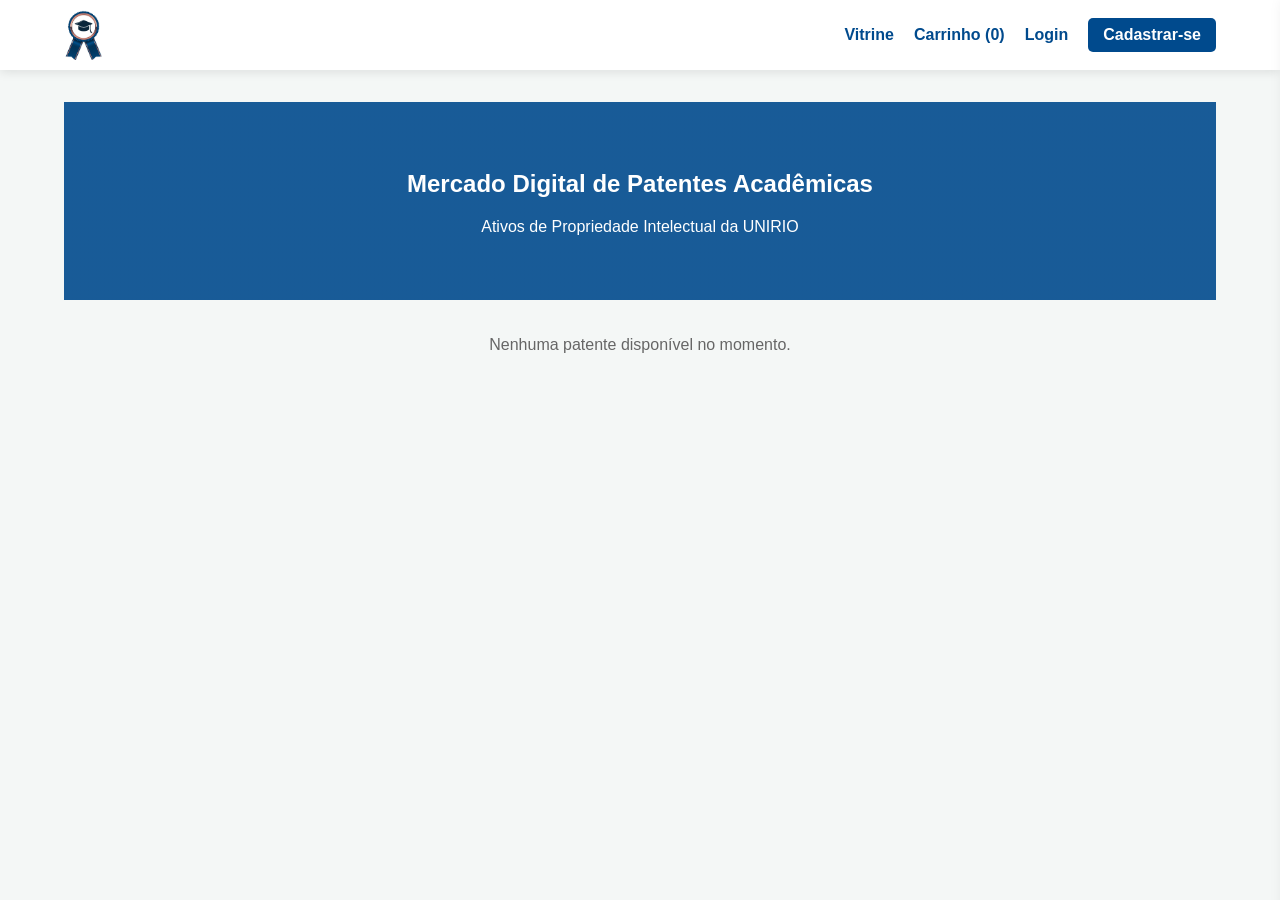
<file: src/main/resources/static/index.html>
<!DOCTYPE html>
<html lang="pt-br">

<head>
    <meta charset="UTF-8">
    <meta name="viewport" content="width=device-width, initial-scale=1.0">
    <title>Mercado Digital de Patentes Acadêmicas</title>
    <link rel="stylesheet" href="style.css">
</head>

<body>

    <nav class="navbar">
        <div class="logo-container">
            <img src="logo.png" alt="Logo" onclick="showSection('home')">
        </div>
        <div class="nav-menu">
            <a onclick="showSection('home')">Vitrine</a>
            <a id="nav-cart" onclick="toggleCart()">Carrinho (<span id="cart-count">0</span>)</a>
            <a id="nav-profile" class="hidden" onclick="abrirTelaEdicao()">Editar Perfil</a>
            <a id="nav-nit" class="hidden" onclick="showSection('nit-panel')">Painel NIT</a>
            <a id="nav-login" onclick="showSection('login-section')">Login</a>
            <a id="nav-reg" class="btn-register" onclick="showSection('register-step1')">Cadastrar-se</a>
            <a id="nav-logout" class="hidden" onclick="logout()">Sair</a>
        </div>
    </nav>

    <section id="home" class="page-section active-section">
        <header class="search-container">
            <h1>Mercado Digital de Patentes Acadêmicas</h1>
            <p>Ativos de Propriedade Intelectual da UNIRIO</p>
        </header>
        <main class="catalog" id="patentCatalog"></main>
    </section>

    <section id="login-section" class="page-section">
        <div class="form-container">
            <h2>Entrar no Sistema</h2>
            <form onsubmit="handleLogin(event)">
                <div class="form-group"><label>E-mail</label><input type="email" id="login-email" required></div>
                <div class="form-group"><label>Senha</label><input type="password" required></div>
                <button type="submit">Entrar</button>
                <button type="button" class="btn-cancel" onclick="showSection('home')">Cancelar</button>
            </form>
            <div class="form-footer">
                <p>Não tem uma conta? <a onclick="showSection('register-step1')">Fazer cadastro</a></p>
            </div>
        </div>
    </section>

    <section id="register-step1" class="page-section">
        <div class="form-container">
            <h2>Criar nova conta</h2>
            <button onclick="showRegisterForm('Pesquisador')">Sou Pesquisador</button>
            <button class="btn-secondary" onclick="showRegisterForm('Organização Interessada')">Sou Empresa</button>
            <button class="btn-nit" onclick="showRegisterForm('NIT')">Sou Gestor do NIT</button>
            <div class="form-footer">
                <p>Já tem uma conta? <a onclick="showSection('login-section')">Entrar com login</a></p>
            </div>
        </div>
    </section>

    <section id="register-form" class="page-section">
        <div class="form-container">
            <h2 id="reg-title">Cadastro</h2>
            <form onsubmit="handleRegistration(event)">
                <div class="form-group"><label>Nome</label><input type="text" required></div>
                <div class="form-group"><label id="label-doc">CPF/CNPJ</label><input type="text" required></div>
                <div class="form-group"><label>E-mail</label><input type="email" id="reg-email" required></div>
                <div class="form-group"><label>Senha</label><input type="password" required></div>
                <button type="submit">Finalizar</button>
                <button type="button" class="btn-cancel" onclick="showSection('register-step1')">Voltar</button>
            </form>
            <div class="form-footer">
                <p>Já tem uma conta? <a onclick="showSection('login-section')">Entrar com login</a></p>
            </div>
        </div>
    </section>

    <section id="nit-panel" class="page-section">
        <div class="form-container">
            <h2>Painel NIT</h2>
            <form onsubmit="handlePatentSubmit(event)">
                <div class="form-group"><label>Título</label><input type="text" id="p-title" required></div>
                <div class="form-group"><label>Área</label><select id="p-area">
                        <option>Saúde</option>
                        <option>Tecnologia</option>
                    </select></div>
                <div class="form-group"><label>Inventores</label><input type="text" id="p-inv" required></div>
                <div class="form-group"><label>Resumo</label><textarea id="p-desc" rows="3" required></textarea></div>
                <button type="submit">Publicar Ativo</button>
            </form>
        </div>
    </section>

    <section id="edit-profile" class="page-section">
        <h2>Atualizar Meus Dados</h2>
        <form id="edit-profile-form" onsubmit="event.preventDefault(); atualizarUsuarioLogado();">
            <div class="form-group">
                <label>Nome / Razão Social</label>
                <input type="text" id="edit-nome" placeholder="Nome ou Razão Social" required>
            </div>
            <div class="form-group">
                <label>CPF / CNPJ</label>
                <input type="text" id="edit-documento" placeholder="CPF ou CNPJ" readonly required>
            </div>
            <div class="form-group">
                <label>E-mail</label>
                <input type="email" id="edit-email" placeholder="Email" required>
            </div>
            <div class="form-group">
                <label>Telefone</label>
                <input type="text" id="edit-telefone" placeholder="Telefone">
            </div>
            <div class="form-group">
                <label>Endereço</label>
                <input type="text" id="edit-endereco" placeholder="Endereço">
            </div>

            <div id="consultoria-container" class="form-group" style="display:none;">
                <label><input type="checkbox" id="edit-consultoria"> Disponível para Consultoria</label>
            </div>

            <button type="submit">Salvar Alterações</button>
            <button type="button" class="btn-cancel" onclick="showSection('home')">Cancelar</button>
        </form>
    </section>

    <aside id="cart-modal">
        <h2>Meu Carrinho</h2>
        <div id="cart-items"></div>
        <div style="margin-top: 20px;">
            <button onclick="finalizarInteresse()">Finalizar Interesse</button>
            <button class="btn-cancel" onclick="toggleCart()">Fechar</button>
        </div>
    </aside>

    <script src="script.js"></script>
</body>

</html>
</file>
<file: src/main/resources/static/style.css>
:root {
    --primary-color: #004a8d;
    --secondary-color: #00a3e0;
    --bg-light: #f4f7f6;
    --text-dark: #333;
    --success: #28a745;
    --danger: #dc3545;
}

body {
    font-family: 'Segoe UI', Tahoma, Geneva, Verdana, sans-serif;
    margin: 0;
    background-color: var(--bg-light);
    color: var(--text-dark);
}

/* NAVBAR */
.navbar {
    background-color: white;
    padding: 0 5%;
    display: flex;
    justify-content: space-between;
    align-items: center;
    box-shadow: 0 2px 10px rgba(0, 0, 0, 0.1);
    position: sticky;
    top: 0;
    z-index: 1000;
    height: 70px;
}

.logo-container {
    display: flex;
    align-items: center;
    height: 70px;
}

.logo-container img {
    max-height: 50px;
    width: auto;
    cursor: pointer;
    display: block;
}

.nav-menu {
    display: flex;
    align-items: center;
}

.nav-menu a {
    text-decoration: none;
    color: var(--primary-color);
    margin-left: 20px;
    font-weight: 600;
    cursor: pointer;
}

.btn-register {
    background-color: var(--primary-color);
    color: white !important;
    padding: 8px 15px;
    border-radius: 5px;
}

/* SEÇÕES */
.page-section {
    display: none;
    padding: 2rem 5%;
}

.active-section {
    display: block;
}

/* FORMULÁRIOS */
.form-container {
    max-width: 500px;
    margin: 2rem auto;
    background: white;
    padding: 30px;
    border-radius: 10px;
    box-shadow: 0 4px 15px rgba(0, 0, 0, 0.1);
}

.form-group {
    margin-bottom: 15px;
}

label {
    display: block;
    margin-bottom: 5px;
    font-weight: bold;
}

input,
select,
textarea {
    width: 100%;
    padding: 10px;
    border: 1px solid #ddd;
    border-radius: 5px;
    box-sizing: border-box;
}

/* MODIFICAÇÃO: Estilo automático para qualquer input configurado como somente-leitura (readonly) */
input[readonly] {
    background-color: #eee;
    color: #666;
    cursor: not-allowed;
    border-color: #ccc;
}

/* BOTÕES */
button {
    padding: 12px 25px;
    background-color: var(--secondary-color);
    color: white;
    border: none;
    border-radius: 5px;
    cursor: pointer;
    font-weight: bold;
    transition: 0.3s;
    width: 100%;
}

button:hover {
    background-color: #0081b3;
}

.btn-add-cart {
    background-color: var(--primary-color);
    margin-top: 15px;
}

/* Botão de Cancelar específico */
.btn-cancel {
    background-color: #666 !important;
    /* Cor cinza para diferenciar */
    margin-top: 15px !important;
    /* Garante um espaçamento extra acima */
}

/* Caso queira um espaçamento entre dois botões empilhados */
form button+button {
    margin-top: 15px;
}

/* VITRINE */
.search-container {
    padding: 3rem 5%;
    background: linear-gradient(rgba(0, 74, 141, 0.9), rgba(0, 74, 141, 0.9)), url('https://images.unsplash.com/photo-1581091226825-a6a2a5aee158?auto=format&fit=crop&q=80&w=1200');
    background-size: cover;
    color: white;
    text-align: center;
}

.catalog {
    display: grid;
    grid-template-columns: repeat(auto-fill, minmax(300px, 1fr));
    gap: 25px;
    margin-top: 20px;
}

.patent-card {
    background: white;
    padding: 20px;
    border-radius: 10px;
    border-top: 5px solid var(--primary-color);
    box-shadow: 0 2px 5px rgba(0, 0, 0, 0.05);
    display: flex;
    flex-direction: column;
    justify-content: space-between;
}

/* CARRINHO */
#cart-modal {
    position: fixed;
    right: -400px;
    top: 0;
    width: 350px;
    height: 100%;
    background: white;
    box-shadow: -5px 0 15px rgba(0, 0, 0, 0.1);
    transition: 0.4s;
    padding: 20px;
    z-index: 1001;
}

#cart-modal.active {
    right: 0;
}

.cart-item {
    display: flex;
    justify-content: space-between;
    align-items: center;
    padding: 10px 0;
    border-bottom: 1px solid #eee;
    font-size: 0.9rem;
}

.btn-remove {
    background: transparent;
    color: #dc3545;
    border: 1px solid #dc3545;
    padding: 6px 12px;
    border-radius: 4px;
    font-size: 0.85em;
    cursor: pointer;
    transition: all 0.2s ease;
}

.btn-remove:hover {
    background: #dc3545;
    color: white;
}

.hidden {
    display: none !important;
}

.form-footer {
    text-align: center;
    margin-top: 25px;
    font-size: 0.95rem;
    color: #555;
    border-top: 1px solid #eee;
    padding-top: 15px;
}

.form-footer p {
    margin: 0;
}

.form-footer a {
    color: var(--primary-color);
    text-decoration: none;
    font-weight: bold;
    cursor: pointer;
    margin-left: 5px;
    transition: color 0.2s ease;
}

.form-footer a:hover {
    color: var(--secondary-color);
    text-decoration: underline;
}

/* =========================================================================
   TELA DE EDITAR PERFIL
   ========================================================================= */

/* Transforma a seção de perfil em um bloco centralizado idêntico às outras telas */
#edit-profile {
    max-width: 500px;
    margin: 2rem auto;
    background: white;
    padding: 30px;
    border-radius: 10px;
    box-shadow: 0 4px 15px rgba(0, 0, 0, 0.1);
}

/* Alinha o título do topo do formulário */
#edit-profile h2 {
    margin-top: 0;
    margin-bottom: 20px;
    text-align: center;
    color: var(--text-dark);
}

/* Adiciona margem inferior nos inputs para eles não ficarem colados */
#edit-profile-form input[type="text"],
#edit-profile-form input[type="email"] {
    margin-bottom: 15px;
}

/* Formata o bloco de consultoria para o checkbox se comportar corretamente */
#consultoria-container {
    background-color: var(--bg-light);
    padding: 12px;
    border-radius: 5px;
    border: 1px solid #ddd;
    margin-bottom: 15px;
}

#consultoria-container label {
    display: flex;
    align-items: center;
    gap: 10px;
    margin-bottom: 0;
    cursor: pointer;
    font-size: 0.95rem;
}

/* Remove o width 100% padrão apenas da caixinha do checkbox */
#edit-consultoria {
    width: auto !important;
    margin: 0 !important;
    transform: scale(1.1);
    cursor: pointer;
}

/* Espaçamento e formatação do botão de cancelar da edição */
#edit-profile-form button[type="button"] {
    background-color: #666;
    margin-top: 15px;
}

/* BADGES */
.badge {
    display: inline-block;
    padding: 5px 12px;
    font-size: 0.85rem;
    font-weight: 600;
    border-radius: 20px;
    background-color: #e0e6ed;
    color: var(--text-dark);
}
</file>
<file: src/main/resources/static/style-checkout.css>
body {
    font-family: 'Arial', sans-serif;
    background-color: #f9f9f9;
    padding: 20px;
}

.checkout-container {
    max-width: 1000px;
    margin: auto;
    background: white;
    padding: 40px;
    border-radius: 8px;
    border: 1px solid #ddd;
}

.checkout-grid {
    display: grid;
    grid-template-columns: 1fr 350px;
    gap: 40px;
}

.info-box {
    background: #eee;
    padding: 15px;
    margin-bottom: 20px;
    font-size: 0.9em;
}

/* Inputs e Forms */
.form-group {
    margin-bottom: 15px;
}

label {
    display: block;
    margin-bottom: 5px;
    font-weight: bold;
}

input,
textarea {
    width: 100%;
    padding: 10px;
    border: 1px solid #ccc;
    border-radius: 4px;
    box-sizing: border-box;
}

/* Resumo */
.order-summary {
    background: #f4f4f4;
    padding: 20px;
    border-radius: 5px;
    height: fit-content;
}

.patent-item {
    display: flex;
    gap: 10px;
    margin-bottom: 20px;
}

.patent-item img {
    width: 60px;
    height: 60px;
    background: #ddd;
}

.summary-totals {
    margin-top: 20px;
}

.total {
    font-size: 1.2em;
    font-weight: bold;
    color: #333;
}

.btn-submit {
    width: 100%;
    padding: 15px;
    background: #000;
    color: white;
    border: none;
    cursor: pointer;
}

.secure-text {
    font-size: 0.8em;
    text-align: center;
    margin-top: 10px;
    color: #666;
}
</file>
